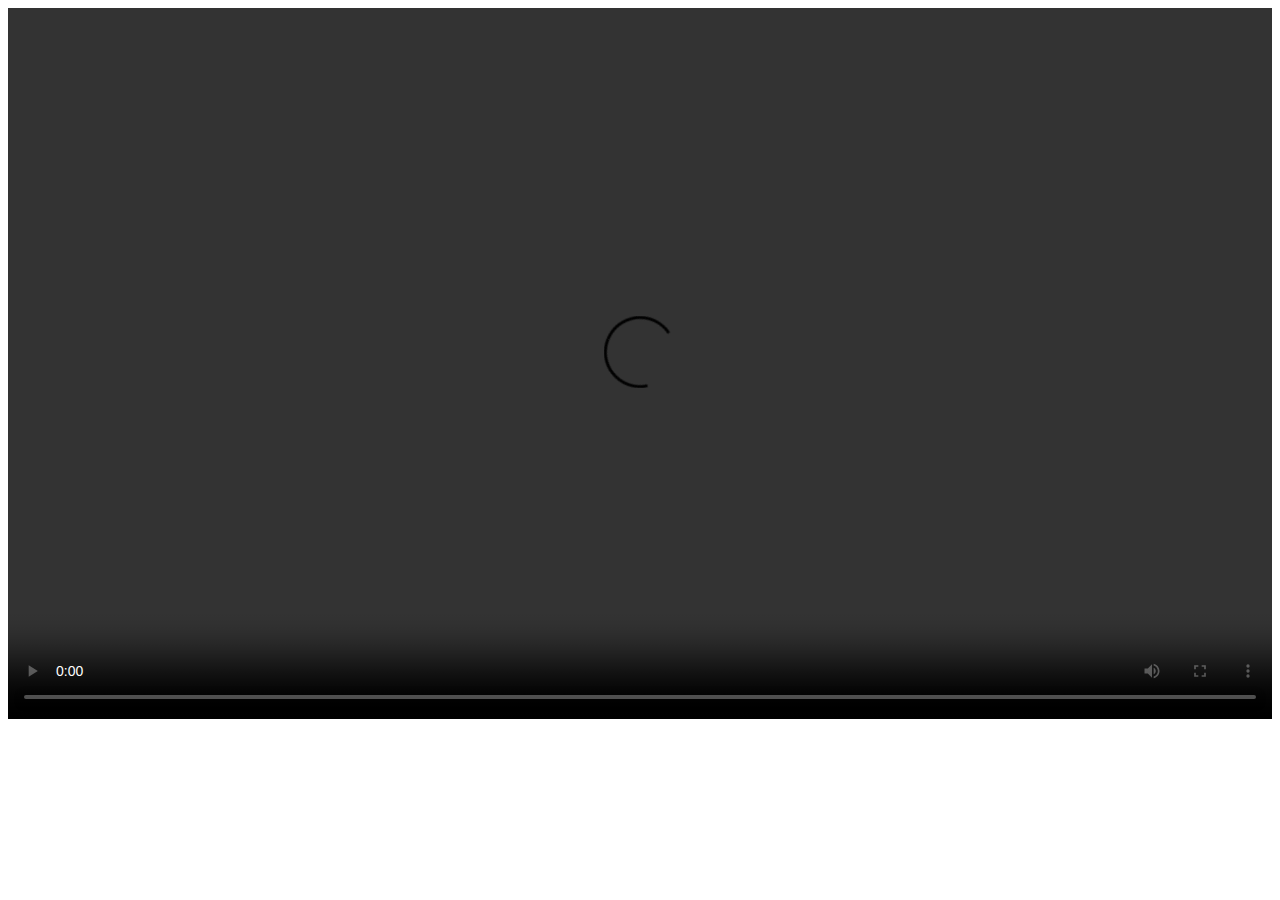
<file: Tests/index.html>
<!DOCTYPE html>
<html>
<head>
	<title>Auto-play video and show content on the same page</title>
	<style>
		#video-container {
			position: relative;
			height: 0;
			padding-bottom: 56.25%; /* 16:9 aspect ratio */
		}
		#video-container video {
			position: absolute;
			top: 0;
			left: 0;
			width: 100%;
			height: 100%;
		}
		#content {
			display: none;
		}
	</style>
</head>
<body>
	<div id="video-container">
		<video onloadstart="" autoplay onended="showContent()" loop src="C:\Users\mlabi\OneDrive\Bureau\Movie WebSite\Assets\startup.MKV" controls></video>
	</div>
	<div id="content">
		<!-- Your content here -->
	</div>
	<script>
		function showContent() {
			document.getElementById("video-container").style.display = "none";
			document.getElementById("content").style.display = "block";
		}
	</script>
</body>
</html>
</file>
